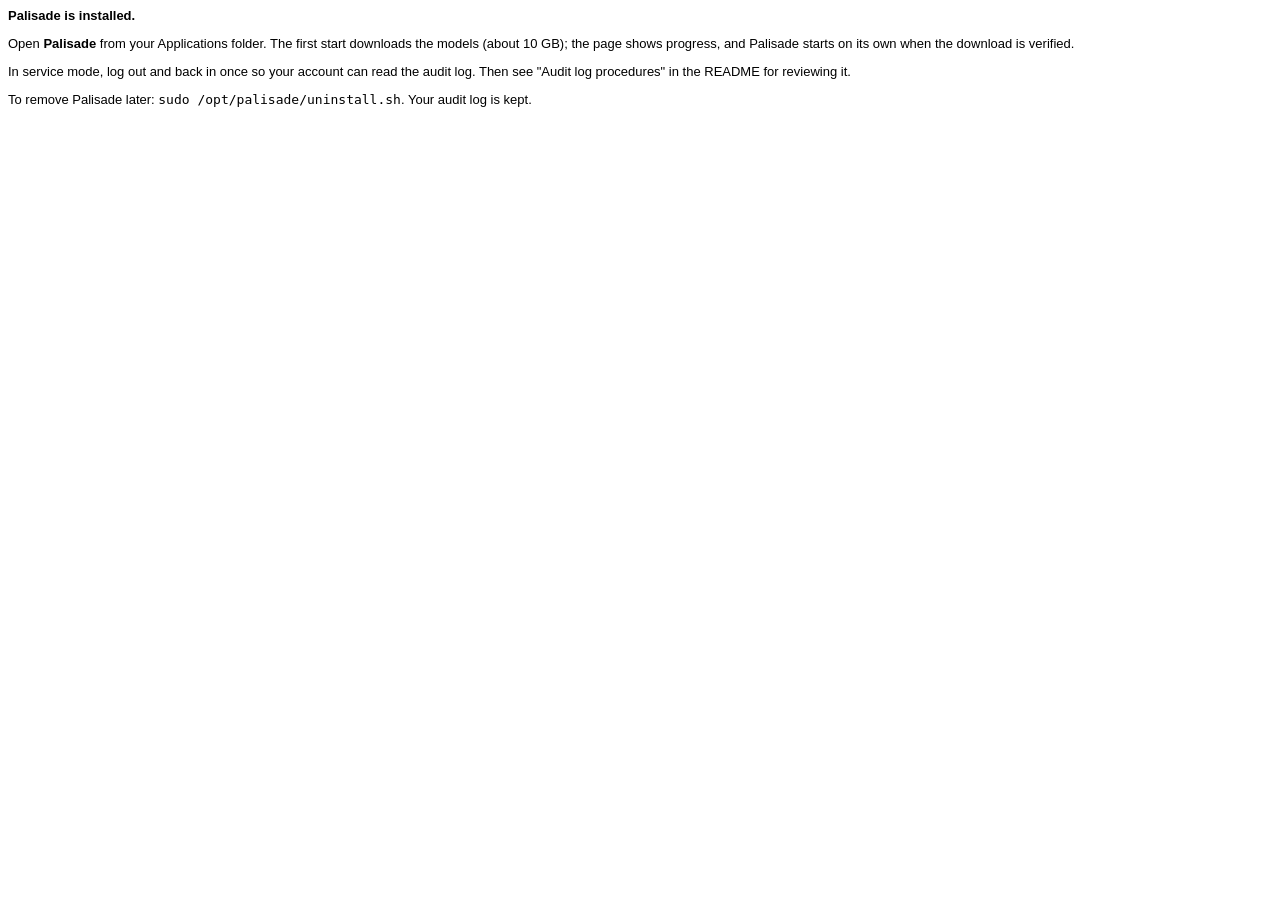
<file: packaging/macos/resources/conclusion.html>
<html><body style="font-family: -apple-system, Helvetica, sans-serif; font-size: 13px;">
<p><b>Palisade is installed.</b></p>
<p>Open <b>Palisade</b> from your Applications folder. The first start downloads the models
(about 10&nbsp;GB); the page shows progress, and Palisade starts on its own when the
download is verified.</p>
<p>In service mode, log out and back in once so your account can read the audit log.
Then see "Audit log procedures" in the README for reviewing it.</p>
<p>To remove Palisade later: <code>sudo /opt/palisade/uninstall.sh</code>. Your audit log is kept.</p>
</body></html>
</file>
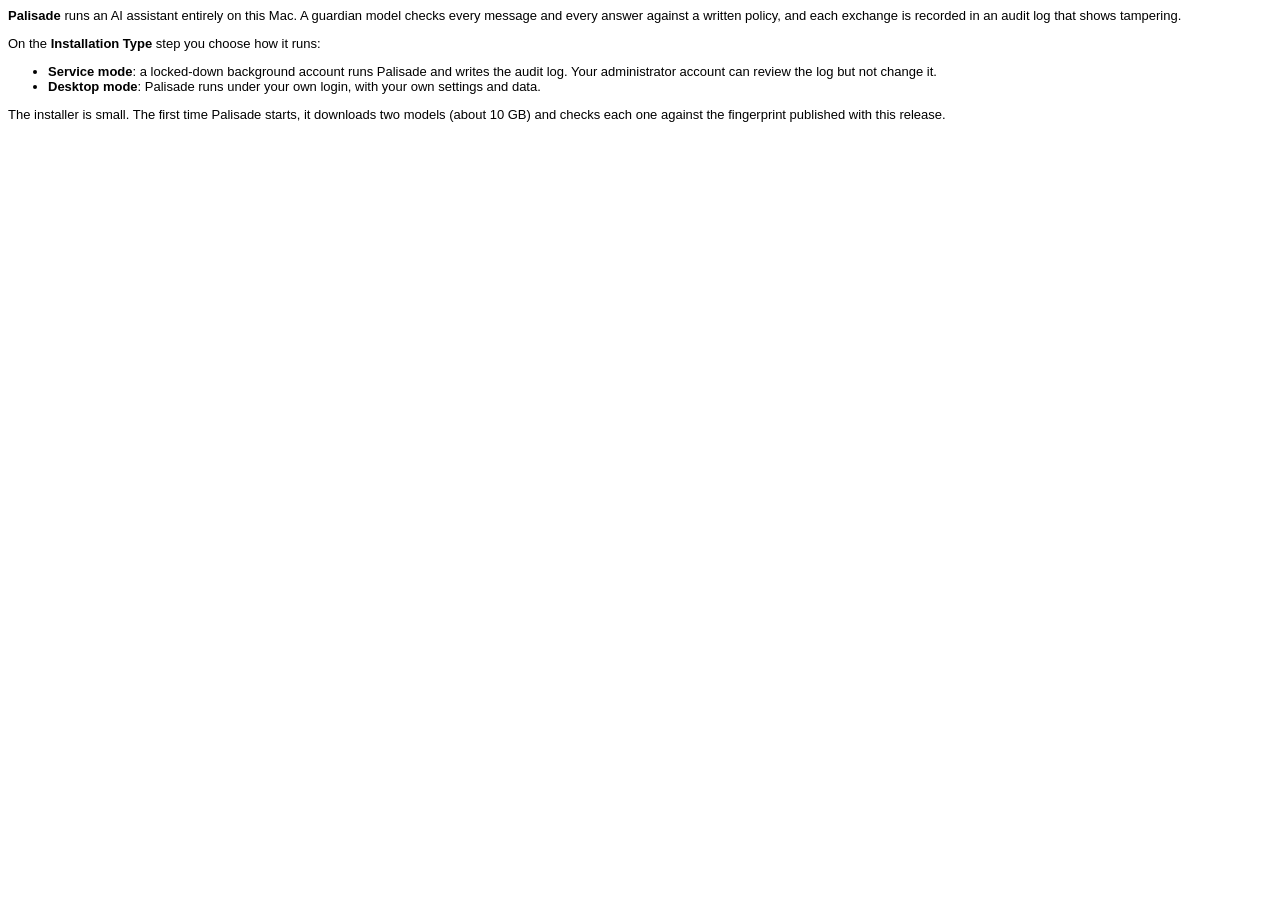
<file: packaging/macos/resources/welcome.html>
<html><body style="font-family: -apple-system, Helvetica, sans-serif; font-size: 13px;">
<p><b>Palisade</b> runs an AI assistant entirely on this Mac. A guardian model checks every
message and every answer against a written policy, and each exchange is recorded in an
audit log that shows tampering.</p>
<p>On the <b>Installation Type</b> step you choose how it runs:</p>
<ul>
<li><b>Service mode</b>: a locked-down background account runs Palisade and writes the audit
log. Your administrator account can review the log but not change it.</li>
<li><b>Desktop mode</b>: Palisade runs under your own login, with your own settings and data.</li>
</ul>
<p>The installer is small. The first time Palisade starts, it downloads two models (about
10&nbsp;GB) and checks each one against the fingerprint published with this release.</p>
</body></html>
</file>
